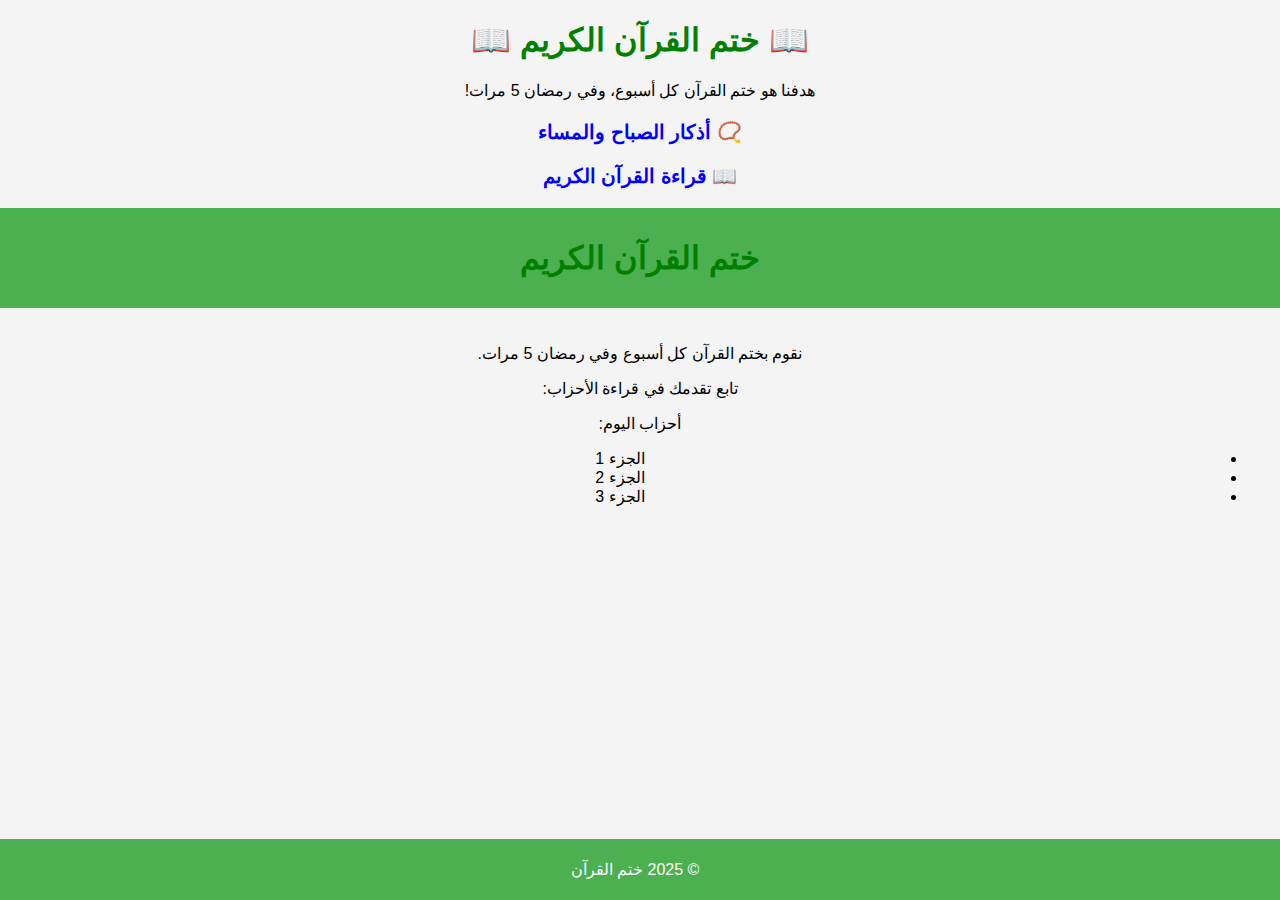
<file: index.html>
<!DOCTYPE html>
<html lang="ar">
<head>
    <meta charset="UTF-8">
    <meta name="viewport" content="width=device-width, initial-scale=1.0">
    <title>ختم القرآن الكريم</title>
    <style>
        body { font-family: Arial, sans-serif; text-align: center; direction: rtl; }
        h1 { color: green; }
        a { text-decoration: none; color: blue; font-size: 20px; display: block; margin: 10px; }
    </style>
</head>
<body>
    <h1>📖 ختم القرآن الكريم 📖</h1>
    <p>هدفنا هو ختم القرآن كل أسبوع، وفي رمضان 5 مرات!</p>
    
    <h2><a href="azkar.html">📿 أذكار الصباح والمساء</a></h2>
    <h2><a href="quran.html">📖 قراءة القرآن الكريم</a></h2>
</body>
</html><!DOCTYPE html>
<html lang="ar">
<head>
    <meta charset="UTF-8">
    <meta name="viewport" content="width=device-width, initial-scale=1.0">
    <title>ختم القرآن</title>
    <link rel="stylesheet" href="style.css">
</head>
<body>
    <header>
        <h1>ختم القرآن الكريم</h1>
    </header>
    <main>
        <p>نقوم بختم القرآن كل أسبوع وفي رمضان 5 مرات.</p>
        <p>تابع تقدمك في قراءة الأحزاب:</p>
        <div id="schedule">
            <p>أحزاب اليوم:</p>
            <ul>
                <li>الجزء 1</li>
                <li>الجزء 2</li>
                <li>الجزء 3</li>
            </ul>
        </div>
    </main>
    <footer>
        <p>&copy; 2025 ختم القرآن</p>
    </footer>
    <script src="script.js"></script>
</body>
</html>
</file>
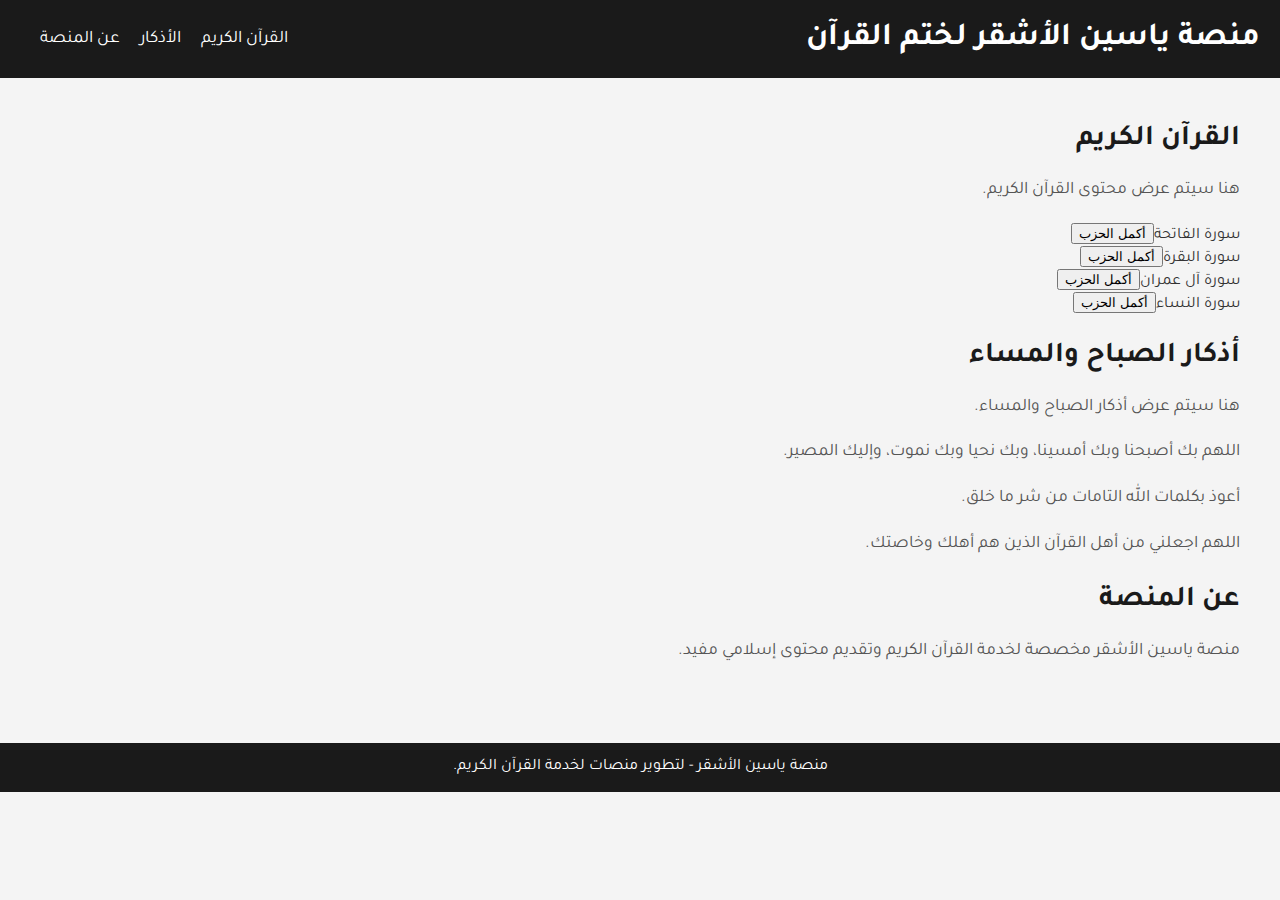
<file: quran-project/index.html>
<!DOCTYPE html>
<html lang="ar" dir="rtl">
<head>
  <meta charset="UTF-8">
  <meta name="viewport" content="width=device-width, initial-scale=1.0">
  <title>منصة ياسين الأشقر لختم القرآن</title>
  <link rel="stylesheet" href="style.css">
  <link href="https://fonts.googleapis.com/css2?family=Tajawal:wght@400;700&display=swap" rel="stylesheet">
</head>
<body>
  <header>
    <nav>
      <div class="logo">
        <h1>منصة ياسين الأشقر لختم القرآن</h1>
      </div>
      <ul class="nav-links">
        <li><a href="#quran-content">القرآن الكريم</a></li>
        <li><a href="#dhikr">الأذكار</a></li>
        <li><a href="#about">عن المنصة</a></li>
      </ul>
    </nav>
  </header>

  <section class="content">
    <div id="quran-content">
      <h2>القرآن الكريم</h2>
      <p>هنا سيتم عرض محتوى القرآن الكريم.</p>
    </div>

    <div id="dhikr">
      <h2>أذكار الصباح والمساء</h2>
      <p>هنا سيتم عرض أذكار الصباح والمساء.</p>
    </div>

    <div id="about">
      <h2>عن المنصة</h2>
      <p>منصة ياسين الأشقر مخصصة لخدمة القرآن الكريم وتقديم محتوى إسلامي مفيد.</p>
    </div>
  </section>

  <footer>
    <p>منصة ياسين الأشقر - لتطوير منصات لخدمة القرآن الكريم.</p>
  </footer>

  <script src="script.js"></script>
</body>
</html>
</file>
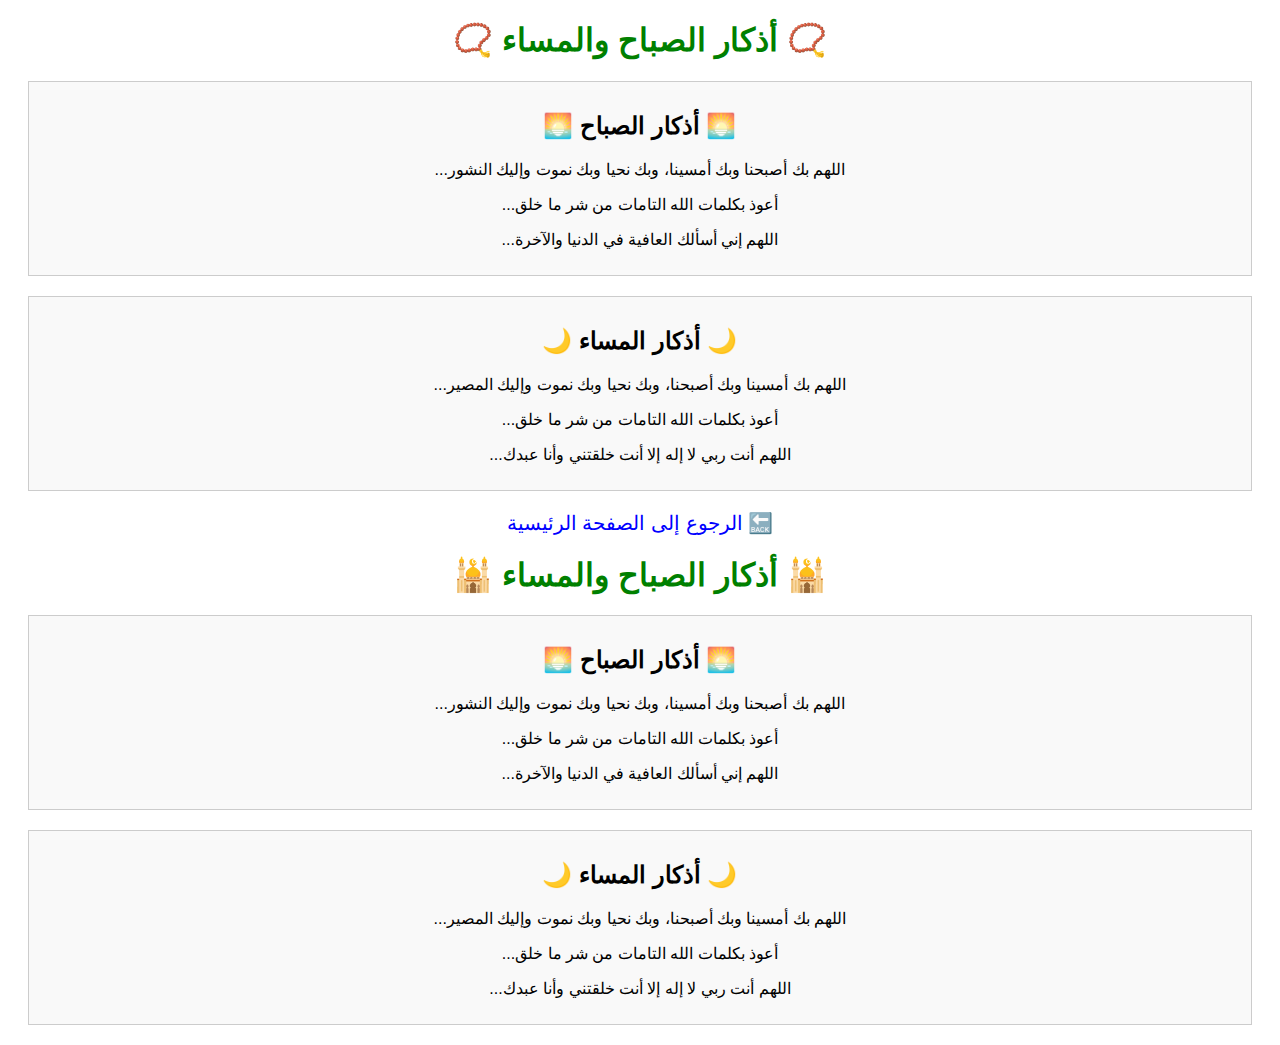
<file: azkar.html>
<!DOCTYPE html>
<html lang="ar">
<head>
    <meta charset="UTF-8">
    <meta name="viewport" content="width=device-width, initial-scale=1.0">
    <title>أذكار الصباح والمساء</title>
    <style>
        body { font-family: Arial, sans-serif; text-align: center; direction: rtl; }
        h1 { color: green; }
        .azkar { margin: 20px; padding: 10px; border: 1px solid #ccc; background-color: #f9f9f9; }
        a { text-decoration: none; color: blue; font-size: 20px; display: block; margin: 10px; }
    </style>
</head>
<body>
    <h1>📿 أذكار الصباح والمساء 📿</h1>

    <div class="azkar">
        <h2>🌅 أذكار الصباح 🌅</h2>
        <p>اللهم بك أصبحنا وبك أمسينا، وبك نحيا وبك نموت وإليك النشور...</p>
        <p>أعوذ بكلمات الله التامات من شر ما خلق...</p>
        <p>اللهم إني أسألك العافية في الدنيا والآخرة...</p>
    </div>

    <div class="azkar">
        <h2>🌙 أذكار المساء 🌙</h2>
        <p>اللهم بك أمسينا وبك أصبحنا، وبك نحيا وبك نموت وإليك المصير...</p>
        <p>أعوذ بكلمات الله التامات من شر ما خلق...</p>
        <p>اللهم أنت ربي لا إله إلا أنت خلقتني وأنا عبدك...</p>
    </div>

    <a href="index.html">🔙 الرجوع إلى الصفحة الرئيسية</a>
</body>
</html><!DOCTYPE html>
<html lang="ar">
<head>
    <meta charset="UTF-8">
    <meta name="viewport" content="width=device-width, initial-scale=1.0">
    <title>أذكار الصباح والمساء</title>
    <style>
        body { font-family: Arial, sans-serif; text-align: center; direction: rtl; }
        h1 { color: green; }
        .azkar { margin: 20px; padding: 10px; border: 1px solid #ccc; background-color: #f9f9f9; }
    </style>
</head>
<body>
    <h1>🕌 أذكار الصباح والمساء 🕌</h1>
    
    <div class="azkar">
        <h2>🌅 أذكار الصباح 🌅</h2>
        <p>اللهم بك أصبحنا وبك أمسينا، وبك نحيا وبك نموت وإليك النشور...</p>
        <p>أعوذ بكلمات الله التامات من شر ما خلق...</p>
        <p>اللهم إني أسألك العافية في الدنيا والآخرة...</p>
    </div>

    <div class="azkar">
        <h2>🌙 أذكار المساء 🌙</h2>
        <p>اللهم بك أمسينا وبك أصبحنا، وبك نحيا وبك نموت وإليك المصير...</p>
        <p>أعوذ بكلمات الله التامات من شر ما خلق...</p>
        <p>اللهم أنت ربي لا إله إلا أنت خلقتني وأنا عبدك...</p>
    </div>
</body>
</html>
</file>
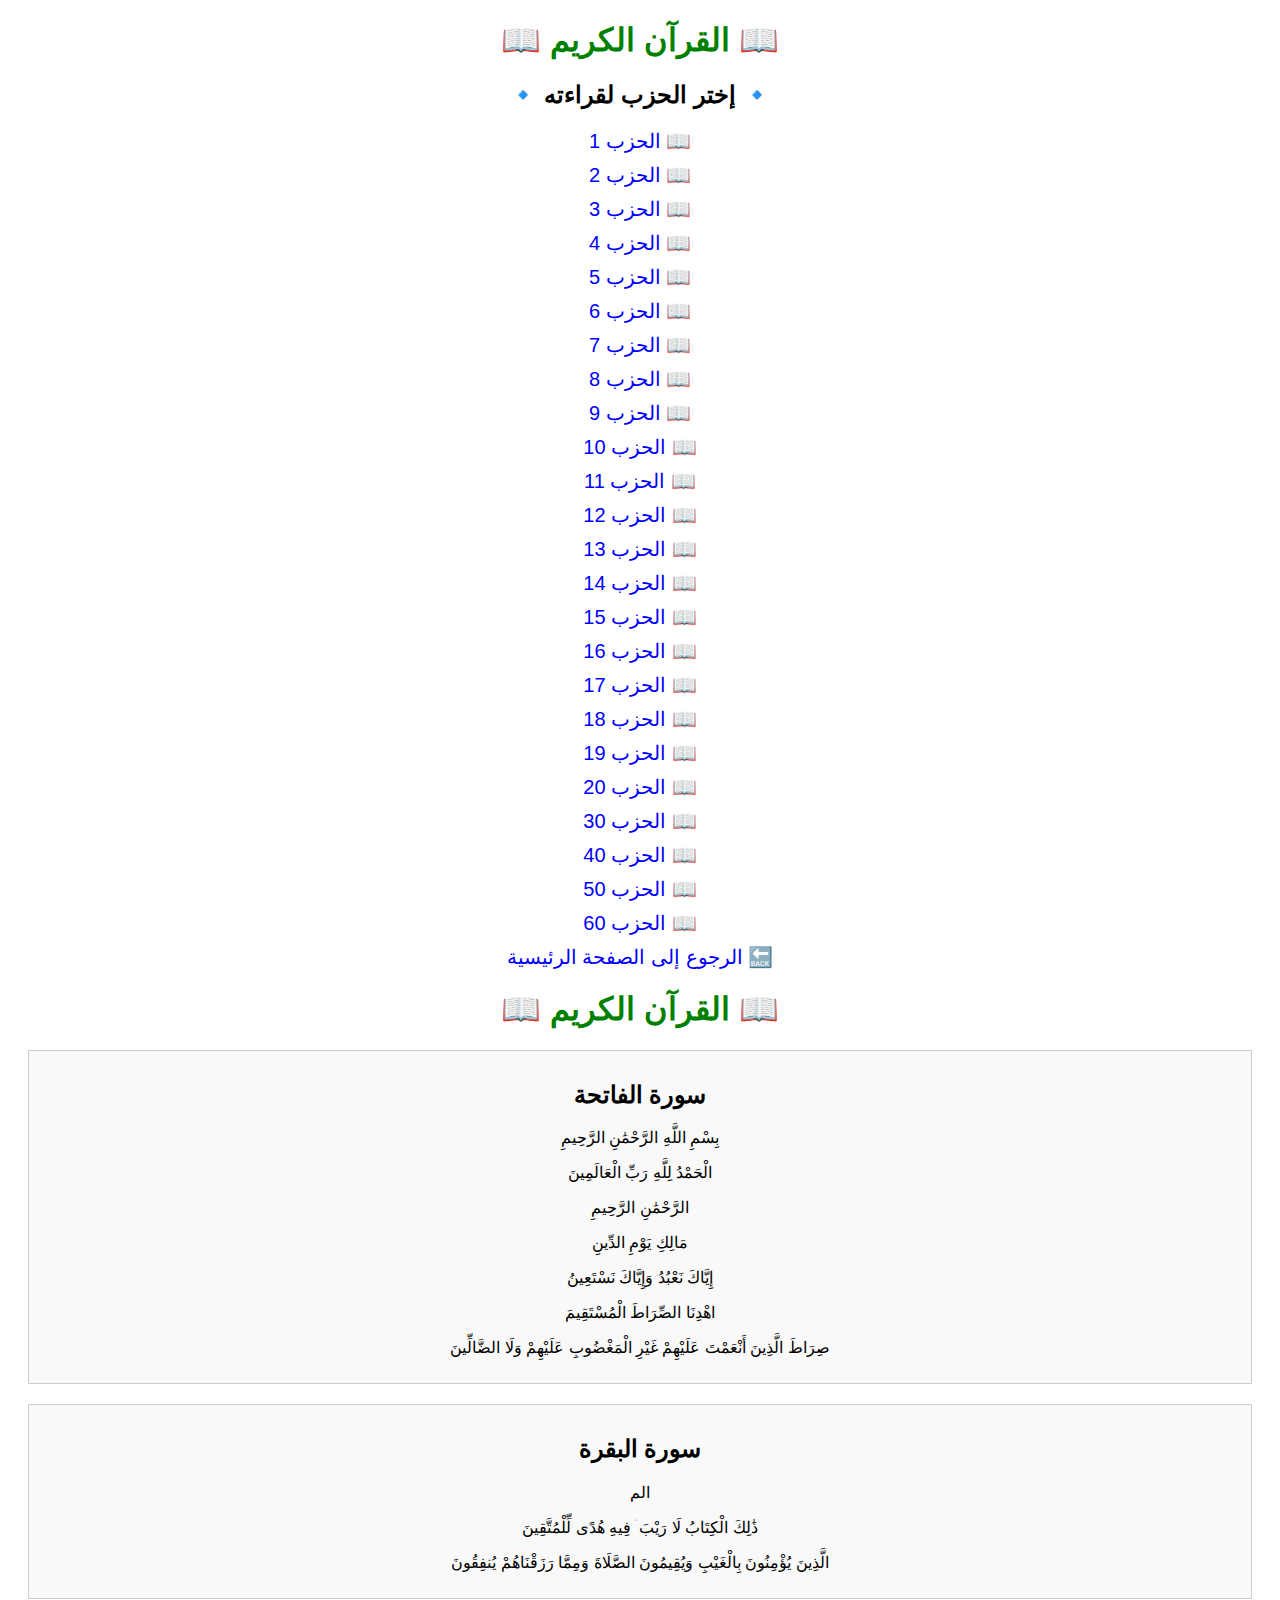
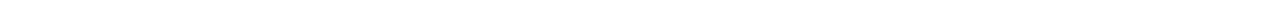
<file: quran.html>
<!DOCTYPE html>
<html lang="ar">
<head>
    <meta charset="UTF-8">
    <meta name="viewport" content="width=device-width, initial-scale=1.0">
    <title>القرآن الكريم</title>
    <style>
        body { font-family: Arial, sans-serif; text-align: center; direction: rtl; }
        h1 { color: green; }
        .sura { margin: 20px; padding: 10px; border: 1px solid #ccc; background-color: #f9f9f9; }
        a { text-decoration: none; color: blue; font-size: 20px; display: block; margin: 10px; }
    </style>
</head>
<body>
    <h1>📖 القرآن الكريم 📖</h1>

    <h2>🔹 إختر الحزب لقراءته 🔹</h2>

    <div>
        <a href="https://quran.com/1">📖 الحزب 1</a>
        <a href="https://quran.com/2">📖 الحزب 2</a>
        <a href="https://quran.com/3">📖 الحزب 3</a>
        <a href="https://quran.com/4">📖 الحزب 4</a>
        <a href="https://quran.com/5">📖 الحزب 5</a>
        <a href="https://quran.com/6">📖 الحزب 6</a>
        <a href="https://quran.com/7">📖 الحزب 7</a>
        <a href="https://quran.com/8">📖 الحزب 8</a>
        <a href="https://quran.com/9">📖 الحزب 9</a>
        <a href="https://quran.com/10">📖 الحزب 10</a>
        <a href="https://quran.com/11">📖 الحزب 11</a>
        <a href="https://quran.com/12">📖 الحزب 12</a>
        <a href="https://quran.com/13">📖 الحزب 13</a>
        <a href="https://quran.com/14">📖 الحزب 14</a>
        <a href="https://quran.com/15">📖 الحزب 15</a>
        <a href="https://quran.com/16">📖 الحزب 16</a>
        <a href="https://quran.com/17">📖 الحزب 17</a>
        <a href="https://quran.com/18">📖 الحزب 18</a>
        <a href="https://quran.com/19">📖 الحزب 19</a>
        <a href="https://quran.com/20">📖 الحزب 20</a>
        <a href="https://quran.com/30">📖 الحزب 30</a>
        <a href="https://quran.com/40">📖 الحزب 40</a>
        <a href="https://quran.com/50">📖 الحزب 50</a>
        <a href="https://quran.com/60">📖 الحزب 60</a>
    </div>

    <a href="index.html">🔙 الرجوع إلى الصفحة الرئيسية</a>
</body>
</html><!DOCTYPE html>
<html lang="ar">
<head>
    <meta charset="UTF-8">
    <meta name="viewport" content="width=device-width, initial-scale=1.0">
    <title>القرآن الكريم</title>
    <style>
        body { font-family: Arial, sans-serif; text-align: center; direction: rtl; }
        h1 { color: green; }
        .sura { margin: 20px; padding: 10px; border: 1px solid #ccc; background-color: #f9f9f9; }
    </style>
</head>
<body>
    <h1>📖 القرآن الكريم 📖</h1>

    <div class="sura">
        <h2>سورة الفاتحة</h2>
        <p>بِسْمِ اللَّهِ الرَّحْمَٰنِ الرَّحِيمِ</p>
        <p>الْحَمْدُ لِلَّهِ رَبِّ الْعَالَمِينَ</p>
        <p>الرَّحْمَٰنِ الرَّحِيمِ</p>
        <p>مَالِكِ يَوْمِ الدِّينِ</p>
        <p>إِيَّاكَ نَعْبُدُ وَإِيَّاكَ نَسْتَعِينُ</p>
        <p>اهْدِنَا الصِّرَاطَ الْمُسْتَقِيمَ</p>
        <p>صِرَاطَ الَّذِينَ أَنْعَمْتَ عَلَيْهِمْ غَيْرِ الْمَغْضُوبِ عَلَيْهِمْ وَلَا الضَّالِّينَ</p>
    </div>

    <div class="sura">
        <h2>سورة البقرة</h2>
        <p>الم</p>
        <p>ذَٰلِكَ الْكِتَابُ لَا رَيْبَ ۛ فِيهِ هُدًى لِّلْمُتَّقِينَ</p>
        <p>الَّذِينَ يُؤْمِنُونَ بِالْغَيْبِ وَيُقِيمُونَ الصَّلَاةَ وَمِمَّا رَزَقْنَاهُمْ يُنفِقُونَ</p>
    </div>

</body>
</html>
</file>
<file: style.css>
body {
    font-family: Arial, sans-serif;
    direction: rtl;
    text-align: center;
    background-color: #f4f4f4;
    margin: 0;
    padding: 0;
}
header {
    background-color: #4CAF50;
    color: white;
    padding: 10px;
}
main {
    padding: 20px;
}
footer {
    background-color: #4CAF50;
    color: white;
    padding: 5px;
    position: fixed;
    bottom: 0;
    width: 100%;
}
</file>
<file: quran-project/style.css>
/* تنسيق عام */
body {
  font-family: 'Tajawal', sans-serif;
  background-color: #f4f4f4;
  color: #333;
  margin: 0;
  padding: 0;
  text-align: right;
  direction: rtl;
}

/* الترويسة */
header {
  background-color: #1a1a1a;
  color: #fff;
  padding: 20px 0;
  text-align: center;
}

header .logo h1 {
  margin: 0;
  font-size: 2rem;
  font-weight: 700;
}

/* شريط التنقل */
nav {
  display: flex;
  justify-content: space-between;
  align-items: center;
  padding: 0 20px;
}

.nav-links {
  list-style: none;
  margin: 0;
  padding: 0;
  display: flex;
}

.nav-links li {
  margin-left: 20px;
}

.nav-links a {
  color: #fff;
  text-decoration: none;
  font-size: 1.1rem;
  transition: color 0.3s ease;
}

.nav-links a:hover {
  color: #007bff;
}

/* المحتوى */
.content {
  padding: 20px;
  max-width: 1200px;
  margin: 0 auto;
}

.content h2 {
  color: #1a1a1a;
  font-size: 1.8rem;
  margin-bottom: 20px;
}

.content p {
  font-size: 1.1rem;
  line-height: 1.6;
  color: #555;
}

/* التذييل */
footer {
  background-color: #1a1a1a;
  color: #fff;
  text-align: center;
  padding: 15px 0;
  margin-top: 40px;
}

footer p {
  margin: 0;
  font-size: 1rem;
}
</file>
